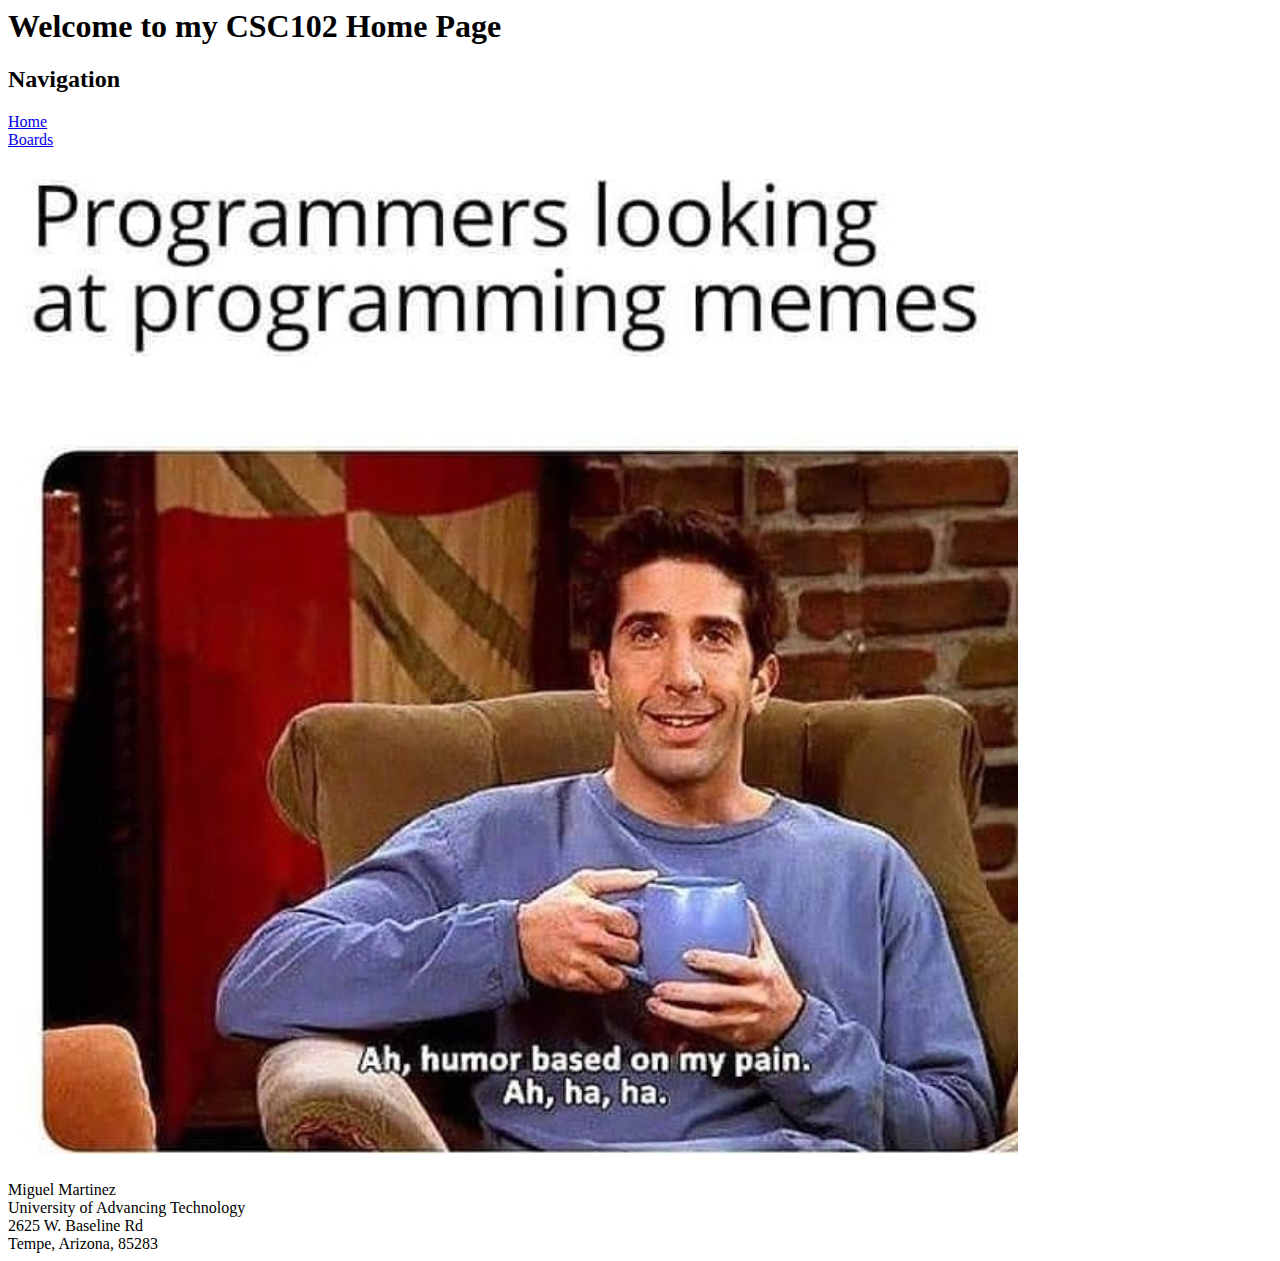
<file: index.html>
<!-- Miguel Martinez, May 25, 2025 -->
<!-- DOCTYPE this is the first on the page and tells the browser that this is an HTML5 page -->
  <DOCTYPE html>
<!-- the html tag goes next -->
<html>
<!-- the head section has info for the browser and search engine -->
<head>
    <title>CSC102 Home Page</title>

</head>

<!--  the body sections holds text and images that we want to show to the user -->
  <body>
    <header>
    <h1>Welcome to my CSC102 Home Page</h1>
    </header>
    <!-- create a nav section to hold the menu -->
    <nav>
      <h2>Navigation</h2>
      <a href="index.html">Home</a>
      <br>
      <a href="boards.html">Boards</a>
    </nav>
  
<!-- p is a paragraph tag and has spacing around it by default -->
    <p>
<!-- img is the image tag -->
        <img id="memeImage" src="funny.png">
    </p>
<footer>
  Miguel Martinez<br>
  University of Advancing Technology<br>
  2625 W. Baseline Rd<br>
  Tempe, Arizona, 85283
</footer>

     </body>
  </html>
</file>
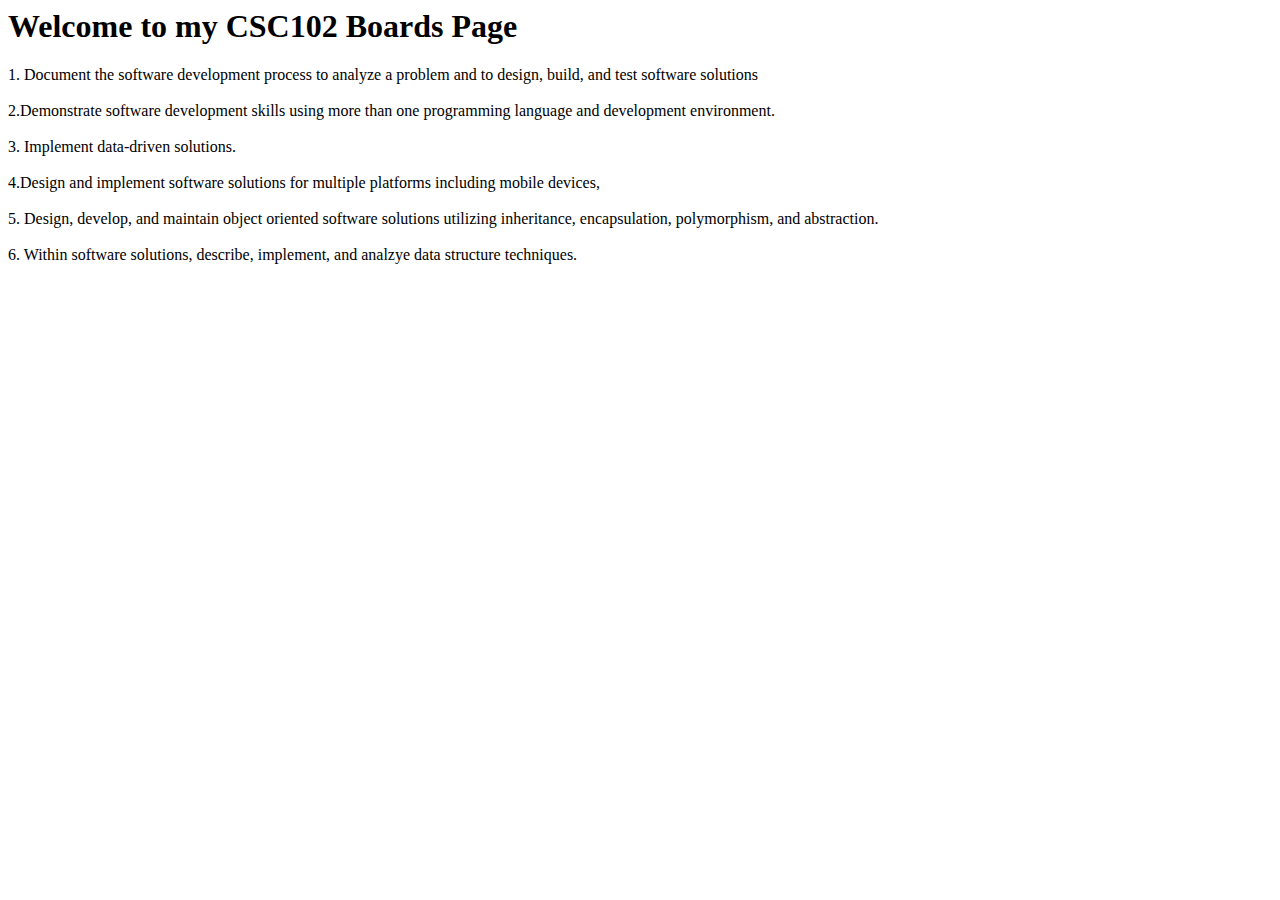
<file: boards.html>
<!-- Miguel Martinez, May 19, 2025 -->
<!-- DOCTYPE this is the first on the page and tells the browser that this is an HTML5 page -->
  <DOCTYPE html>
<!-- the html tag goes next -->
<html>
<!-- the head section has info for the browser and search engine -->
<head>
    <title>CSC102 Boards Page</title>
</head>

<!--  the body sections holds text and images that we want to show to the user -->
  <body>
    <h1>Welcome to my CSC102 Boards Page</h1>
<!-- p is a paragraph tag and has spacing around it by default -->
    <p>
        1. Document the software development process to analyze a problem and to design, build, and test software solutions
        <br>
        <br>
        2.Demonstrate software development skills using more than one programming language and development environment.
        <br>
        <br>
        3. Implement data-driven solutions.
        <br>
        <br>
        4.Design and implement software solutions for multiple platforms including mobile devices,
        <br>
        <br>
        5. Design, develop, and maintain object oriented software solutions utilizing inheritance, encapsulation, polymorphism, and abstraction.
        <br>
        <br>
        6. Within software solutions, describe, implement, and analzye data structure techniques.

        
     </p>
     </body>
  </html>
</file>
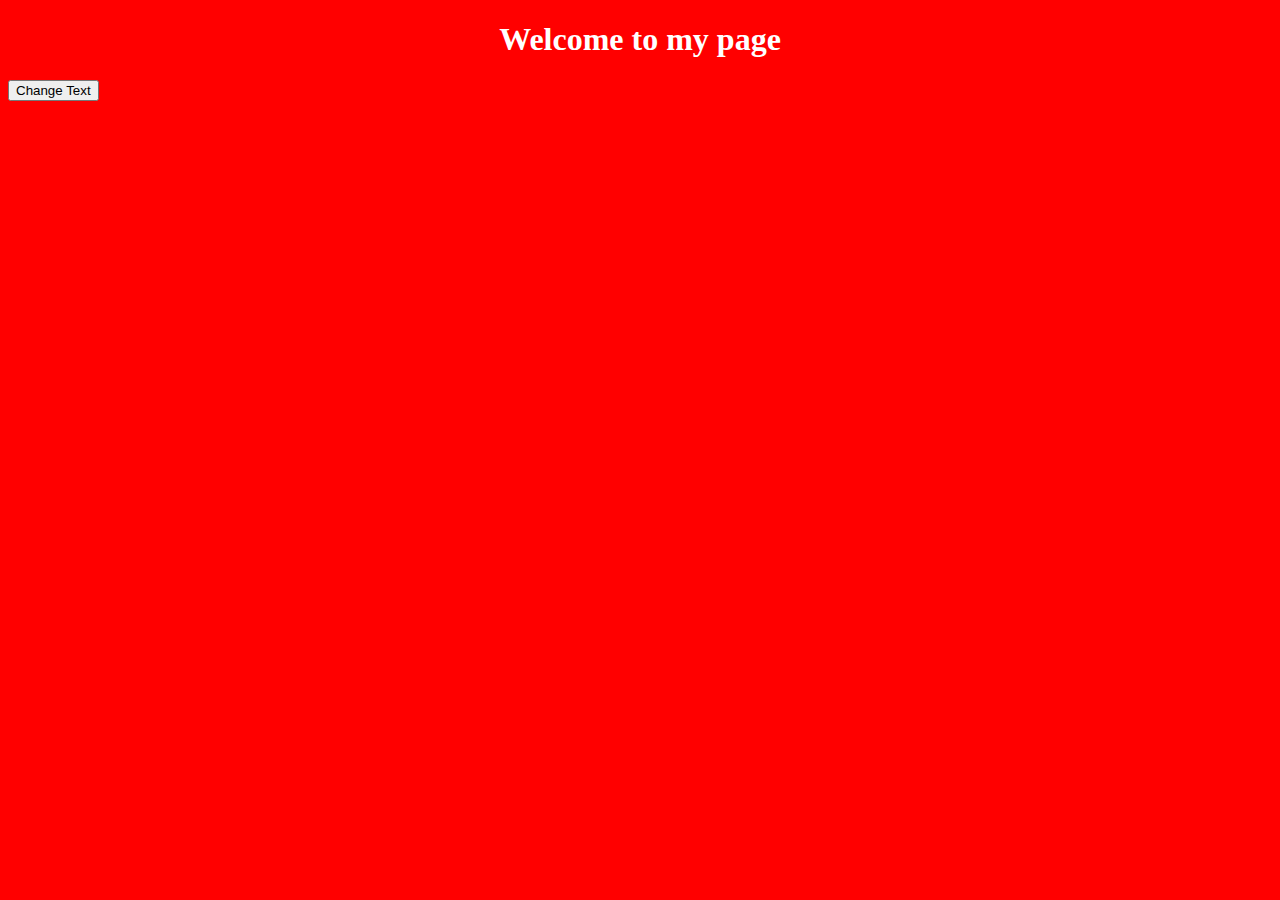
<file: game.html>
<!-- Declares domument type -->
<!DOCTYPE html>
<html lang="en">
<head>
    <!-- Tells the browser how to interpret characters on a webpage -->
    <meta charset="UTF-8">
    <meta name="viewport" content="width=device-width, initial-scale=1.0">
    <title>Game Demo</title>
    <!-- link to javascript -->
    <script src="code.js"></script>
    <!-- link to our css page -->
    <link href="main.css" rel="stylesheet">
</head>
<!-- The body page shows shows texts and images we want to show the user -->
<body>
    <header>
        <h1 id="heading">Welcome to my page</h1>
        <!-- Adds a clickable button -->
        <button onclick="updateText();">Change Text</button>
    </header>
    
</body>
</html>
</file>
<file: main.css>
/*
declaration block;

selector{
    property: value;
    property2: value;
}
*/

body{
    background-color: red;
    color: white;
}

nav{
    height: 600px;
    width: 200px;
    float: left;
    padding: 5px;
    line-height: 30px;
}

footer{
    text-align: center;
    margin-right: 200px;
}

#memeImage{
    margin-right: 200px;
    width: 400px;
}

h1{
    text-align: center;
}
</file>
